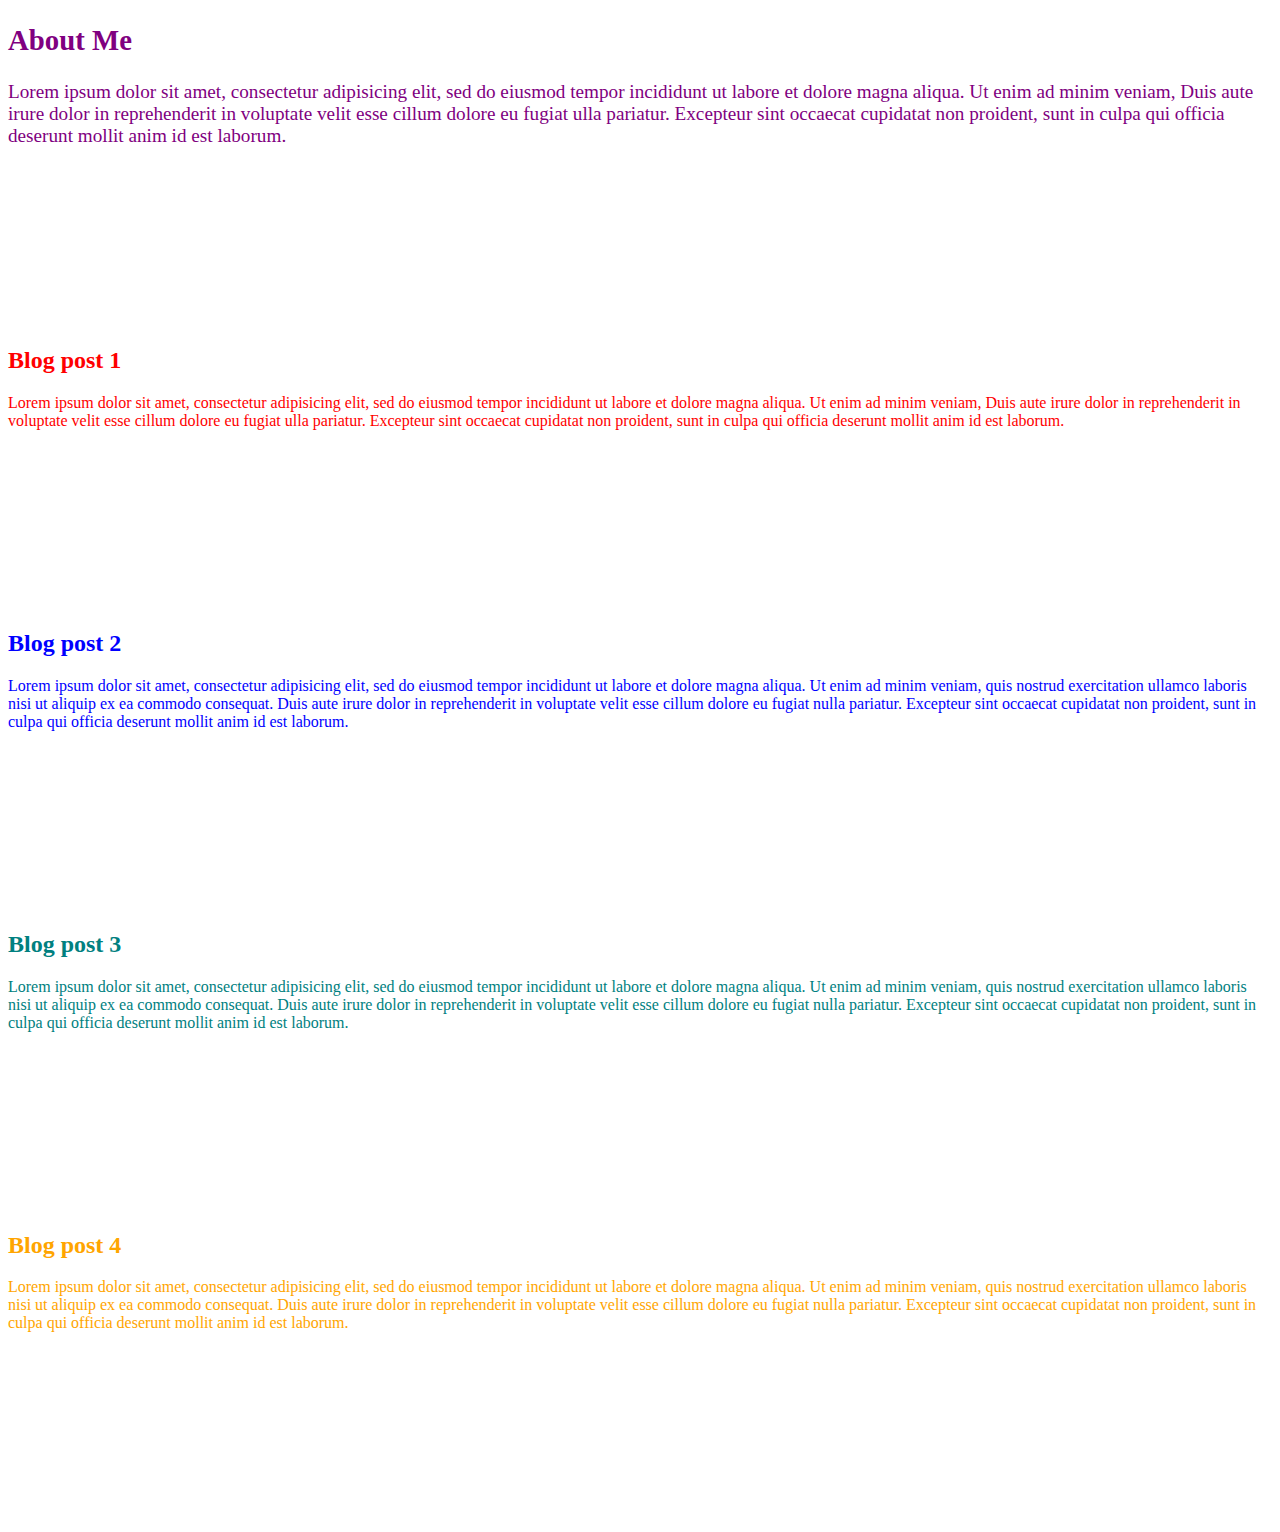
<file: blogpost.html>
<!DOCTYPE html>
<html>
  <head>
    <link href="css/styles.css" rel="stylesheet" type="text/css" media="all">
    <title>Random Blog</title>
  </head>
  <body>
    <div class="aboutme">
      <h2>About Me</h2>
      <p>Lorem ipsum dolor sit amet, consectetur adipisicing elit, sed do
       eiusmod tempor incididunt ut labore et dolore magna aliqua. Ut
       enim ad minim veniam, Duis aute irure dolor
       in reprehenderit in voluptate velit esse cillum dolore eu fugiat
       ulla pariatur. Excepteur sint occaecat cupidatat non proident,
       sunt in culpa qui officia deserunt mollit anim id est laborum.</p>
    </div>
    <div class="bp1">
      <h2>Blog post 1</h2>
      <p>Lorem ipsum dolor sit amet, consectetur adipisicing elit, sed do
       eiusmod tempor incididunt ut labore et dolore magna aliqua. Ut
       enim ad minim veniam, Duis aute irure dolor
       in reprehenderit in voluptate velit esse cillum dolore eu fugiat
       ulla pariatur. Excepteur sint occaecat cupidatat non proident,
       sunt in culpa qui officia deserunt mollit anim id est laborum.</p>
    </div>
    <div class="bp2">
      <h2>Blog post 2</h2>
      <p>Lorem ipsum dolor sit amet, consectetur adipisicing elit, sed do
      eiusmod tempor incididunt ut labore et dolore magna aliqua. Ut
      enim ad minim veniam, quis nostrud exercitation ullamco laboris
      nisi ut aliquip ex ea commodo consequat. Duis aute irure dolor
      in reprehenderit in voluptate velit esse cillum dolore eu fugiat
      nulla pariatur. Excepteur sint occaecat cupidatat non proident,
      sunt in culpa qui officia deserunt mollit anim id est laborum.</p>
    </div>
    <div class="bp3">
      <h2>Blog post 3</h2>
      <p>Lorem ipsum dolor sit amet, consectetur adipisicing elit, sed do
      eiusmod tempor incididunt ut labore et dolore magna aliqua. Ut
      enim ad minim veniam, quis nostrud exercitation ullamco laboris
      nisi ut aliquip ex ea commodo consequat. Duis aute irure dolor
      in reprehenderit in voluptate velit esse cillum dolore eu fugiat
      nulla pariatur. Excepteur sint occaecat cupidatat non proident,
      sunt in culpa qui officia deserunt mollit anim id est laborum.</p>
    </div>
    <div class="bp4">
      <h2>Blog post 4</h2>
      <p>Lorem ipsum dolor sit amet, consectetur adipisicing elit, sed do
      eiusmod tempor incididunt ut labore et dolore magna aliqua. Ut
      enim ad minim veniam, quis nostrud exercitation ullamco laboris
      nisi ut aliquip ex ea commodo consequat. Duis aute irure dolor
      in reprehenderit in voluptate velit esse cillum dolore eu fugiat
      nulla pariatur. Excepteur sint occaecat cupidatat non proident,
      sunt in culpa qui officia deserunt mollit anim id est laborum.</p>
    </div>
  </body>
</html>
</file>
<file: css/styles.css>
.sidebar{
  width: 30%;
  float: right;
  background-color: grey;
  padding: 30px;
  margin: 30px;
  border: 10px solid red;
}

.imgfloat{
  float: left;
  padding: 20px;
}

.bp1 {
  color: red;
  margin-top: 200px;
  margin-bottom: 200px;
}

.bp2 {
  color: blue;
  margin-top: 200px;
  margin-bottom: 200px;
}

.bp3 {
  color: teal;
  margin-top: 200px;
  margin-bottom: 200px;
}

.bp4 {
  color: orange;
  margin-top: 200px;
  margin-bottom: 200px;
}

.aboutme{
  font-size: 120%;
  color: purple;
}

.column1 {
  width: 400px;
  float: left;
  background-color: tan;
}

.column2 {
  width: 400px;
  float: left;
  background-color: grey;
}

.column3 {
  width: 400px;
  float: left;
  background-color: orange;
}
</file>
